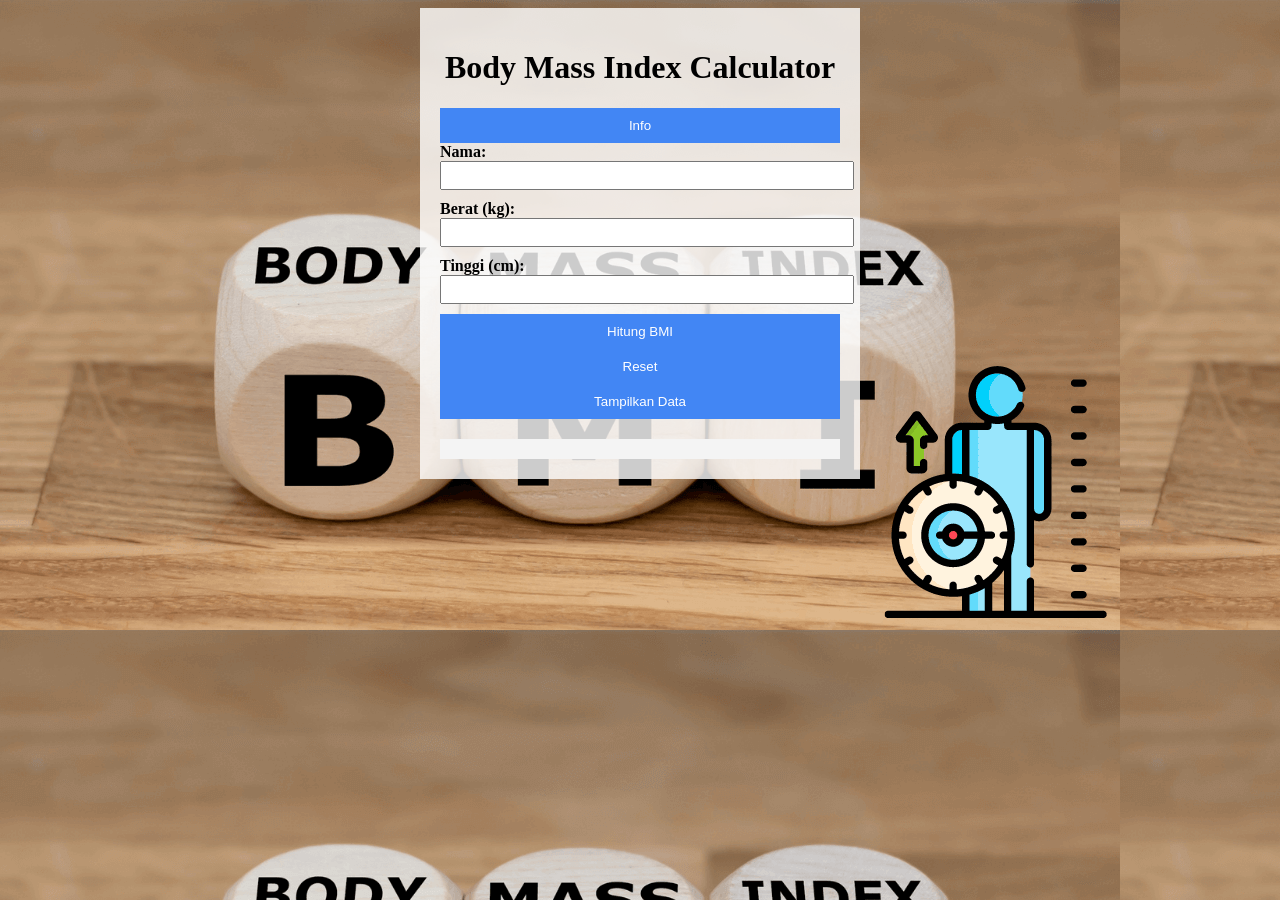
<file: Coding Project/index.html>
<!DOCTYPE html>
<html lang="en">

<head>
    <meta charset="UTF-8">
    <meta name="viewport" content="width=device-width, initial-scale=1.0">
    <title>Body Mass Index Calculator</title>
    <link rel="stylesheet" href="style.css">
</head>

<body style="background-image: url('image1.png');">
    <div class="container">
        <h1>Body Mass Index Calculator</h1>
        <button type="button" id="infoBtn">Info</button>
        <form id="bmiForm" action="save_bmi.php" method="POST">
            <div class="form-group">
                <label for="nama">Nama:</label>
                <input type="text" id="nama" name="nama" required>
            </div>
            <div class="form-group">
                <label for="berat">Berat (kg):</label>
                <input type="number" id="berat" name="berat" step="0.01" required>
            </div>
            <div class="form-group">
                <label for="tinggi">Tinggi (cm):</label>
                <input type="number" id="tinggi" name="tinggi" required>
            </div>
            <button type="submit">Hitung BMI</button>
            <button type="button" id="resetBtn">Reset</button>
            <button type="button" id="showDataBtn">Tampilkan Data</button>
        </form>
        <div id="result"></div>
    </div>
    <script src="script.js"></script>
</body>

</html>
</file>
<file: Coding Project/style.css>
.container {
    max-width: 400px;
    margin: 0 auto;
    padding: 20px;
    background-color: rgba(255, 255, 255, 0.8);
}

h1 {
    text-align: center;
}

.form-group {
    margin-bottom: 10px;
}

label {
    display: block;
    font-weight: bold;
}

input[type="text"],
input[type="number"] {
    width: 100%;
    padding: 5px;
}

button {
    width: 100%;
    padding: 10px;
    background-color: #4286f4;
    color: #fff;
    border: none;
    cursor: pointer;
}

#result {
    margin-top: 20px;
    padding: 10px;
    background-color: #f4f4f4;
}

table {
    width: 100%;
    border-collapse: collapse;
}

th,
td {
    padding: 5px;
    text-align: left;
    border-bottom: 1px solid #ddd;
}
</file>
